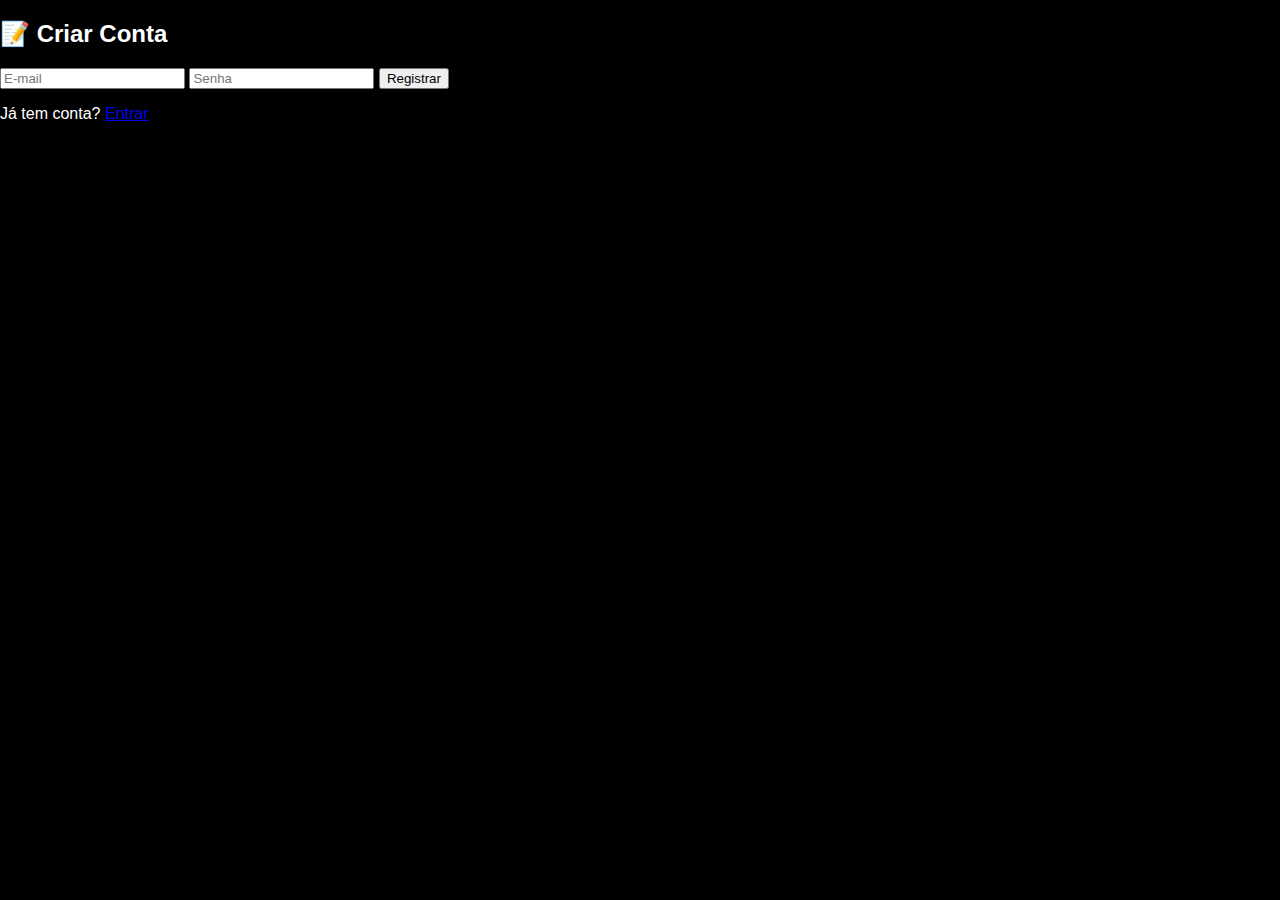
<file: cadastro.html>
<!DOCTYPE html>
<html lang="pt-BR">
<head>
    <meta charset="UTF-8">
    <meta name="viewport" content="width=device-width, initial-scale=1.0">
    <title>Registrar - aposta.max</title>
    <link rel="stylesheet" href="style.css">
</head>
<body class="auth-page">
    <div class="auth-container">
        <div class="auth-box">
            <h2>📝 Criar Conta</h2>
            <form id="cadastro-form">
                <input type="email" id="cadastro-email" placeholder="E-mail" required>
                <input type="password" id="cadastro-password" placeholder="Senha" required>
                <button type="submit">Registrar</button>
            </form>
            <p>Já tem conta? <a href="login.html">Entrar</a></p>
        </div>
    </div>
    <script src="firebase.js"></script>
    <script>
        const form = document.getElementById('cadastro-form');
        form.addEventListener('submit', (e) => {
            e.preventDefault();
            const email = document.getElementById('cadastro-email').value;
            const password = document.getElementById('cadastro-password').value;
            firebase.auth().createUserWithEmailAndPassword(email, password)
                .then(() => window.location.href = 'home.html')
                .catch(error => alert(error.message));
        });
    </script>
</body>
</html>
</file>
<file: style.css>
body {
    margin: 0;
    font-family: Arial, sans-serif;
    background-color: #000;
    color: #fff;
}

header {
    display: flex;
    justify-content: space-between;
    align-items: center;
    background-color: #111;
    padding: 20px;
}

.logo {
    font-size: 24px;
    font-weight: bold;
    color: yellow;
}

.logo span {
    color: white;
}

.nav-buttons .btn {
    background-color: yellow;
    color: black;
    padding: 10px 15px;
    text-decoration: none;
    margin-left: 10px;
    border-radius: 5px;
}

.jogos {
    padding: 20px;
    text-align: center;
}

.jogos-grid {
    display: grid;
    grid-template-columns: repeat(auto-fit, minmax(120px, 1fr));
    gap: 15px;
    margin-top: 20px;
}

.jogo {
    background-color: #222;
    padding: 30px;
    border-radius: 10px;
}

footer {
    position: fixed;
    bottom: 10px;
    right: 10px;
    display: flex;
    gap: 10px;
}

footer img {
    width: 32px;
    height: 32px;
    cursor: pointer;
}
</file>
